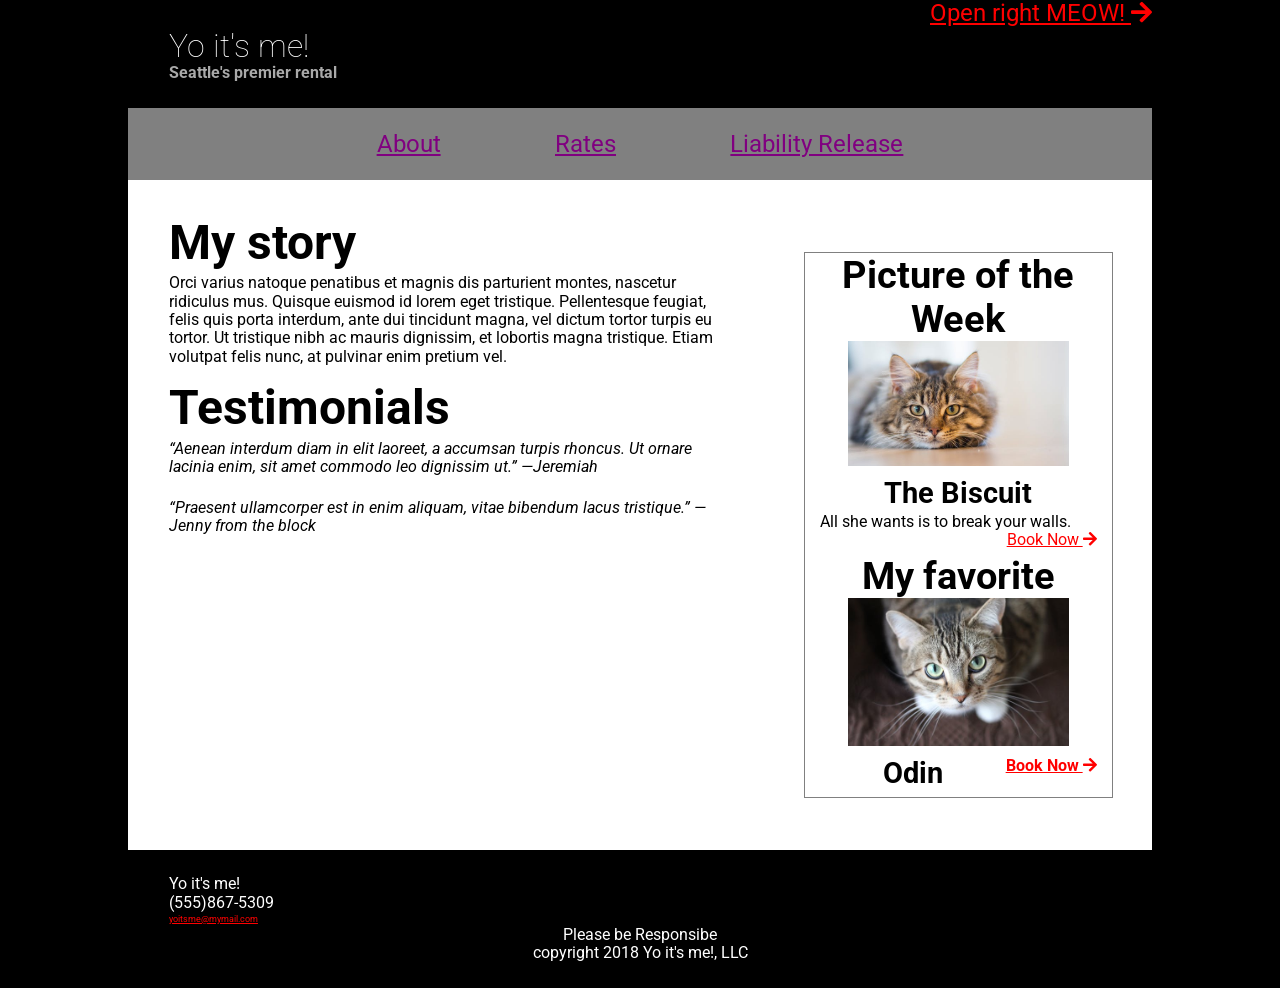
<file: index.html>
<!DOCTYPE html>
<html lang="en">
<head>
  <title>Flexbox Practice</title>
  <link rel="stylesheet" href="https://use.fontawesome.com/releases/v5.0.10/css/all.css" integrity="sha384-+d0P83n9kaQMCwj8F4RJB66tzIwOKmrdb46+porD/OvrJ+37WqIM7UoBtwHO6Nlg" crossorigin="anonymous">
  <link href="https://fonts.googleapis.com/css?family=Roboto" rel="stylesheet">  
  <link rel="stylesheet" type="text/css" href="styles/normalize.css">
  <link rel="stylesheet" type="text/css" href="styles/base.css">
</head>
  
<body>
  <main>
    <header>
      <a href="#" class="right">Open right MEOW! <i class="fas fa-arrow-right"></i></a>
      <h1 class="clear">Yo it's me!</h1>
      <h6>Seattle's premier rental</h6>
      <nav>
        <a href="about.html">About</a> 
        <a href="rates.html">Rates</a>
        <a href="#">Liability Release</a>
      </nav>
    </header>
  
    <article class="container">
      <section class="item main clear"> 
        <h3>My story</h3>
        <p>
          Orci varius natoque penatibus et magnis dis parturient montes, nascetur ridiculus mus. Quisque euismod id lorem eget tristique. Pellentesque feugiat, felis quis porta interdum, ante dui tincidunt magna, vel dictum tortor turpis eu tortor. Ut tristique nibh ac mauris dignissim, et lobortis magna tristique. Etiam volutpat felis nunc, at pulvinar enim pretium vel.
        </p>
      </section>
      
      <section class="item main testimonials">
        <h3>Testimonials</h3>
        <p>&ldquo;Aenean interdum diam in elit laoreet, a accumsan turpis rhoncus. Ut ornare lacinia enim, sit amet commodo leo dignissim ut.&rdquo; &mdash;Jeremiah</p>
        <p>&ldquo;Praesent ullamcorper est in enim aliquam, vitae bibendum lacus tristique.&rdquo; &mdash;Jenny from the block</p>
      </section>      
    
      <aside>
          <section class="clear">
            <h4>Picture of the Week</h4>
            <img src="images/pexels-photo-126407.jpeg" alt="Random image photo cred: http://lorempixel.com/400/200" />
            <h5>The Biscuit</h5>
            <p>All she wants is to break your walls.<a href="#">Book Now <i class="fas fa-arrow-right"></i></a></p>
          </section>
        
          <section>
            <h4>My favorite</h4>
            <img src="images/pexels-photo.jpg" alt="Random image photo cred: http://lorempixel.com/400/200" />
            <h5>Odin<a href="#">Book Now <i class="fas fa-arrow-right"></i></a></h5>
          </section>
        </aside>
      </article>
  </main>
  <footer>
    <section>
      <p>Yo it's me!</p>
      <p>(555)867-5309</p>
      <a href="#">yoitsme@mymail.com</a>
    </section>
    <section>
      <p>Please be Responsibe</p>
      <p>copyright 2018 Yo it's me!, LLC</p>
    </section>
  </footer>
</body>
</html>
</file>
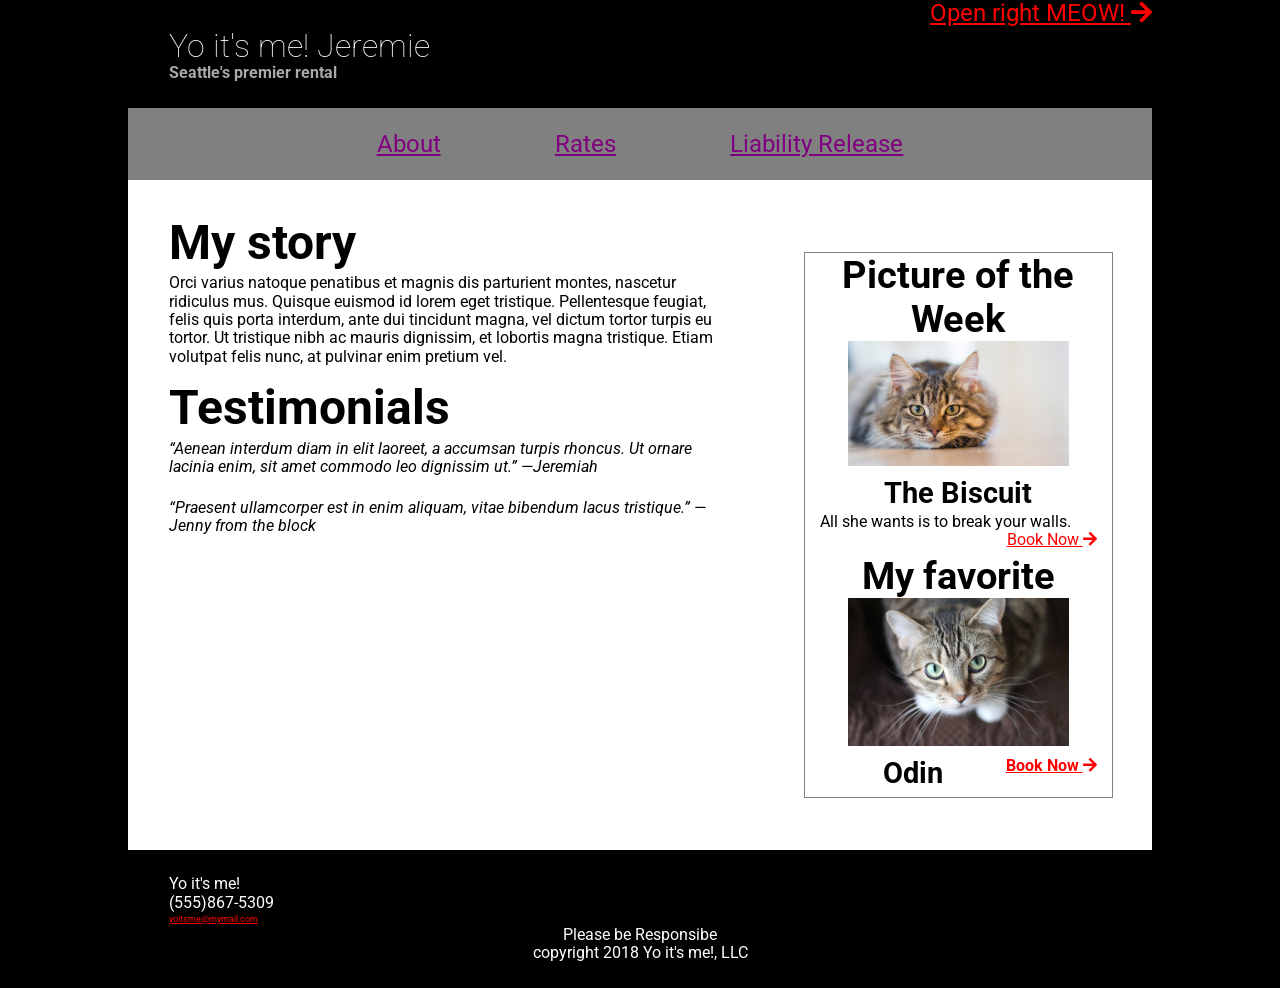
<file: about.html>
<!DOCTYPE html>
<html lang="en">
<head>
  <title>Flexbox Practice</title>
  <link rel="stylesheet" href="https://use.fontawesome.com/releases/v5.0.10/css/all.css" integrity="sha384-+d0P83n9kaQMCwj8F4RJB66tzIwOKmrdb46+porD/OvrJ+37WqIM7UoBtwHO6Nlg" crossorigin="anonymous">
  <link href="https://fonts.googleapis.com/css?family=Roboto" rel="stylesheet">  
  <link rel="stylesheet" type="text/css" href="styles/normalize.css">
  <link rel="stylesheet" type="text/css" href="styles/base.css">
</head>
  
<body>
  <main>
    <header>
      <a href="#" class="right">Open right MEOW! <i class="fas fa-arrow-right"></i></a>
      <h1 class="clear">Yo it's me! Jeremie</h1>
      <h6>Seattle's premier rental</h6>
      <nav>
        <a href="about.html">About</a> 
        <a href="rates.html">Rates</a>
        <a href="#">Liability Release</a>
      </nav>
    </header>
  
    <article class="container">
      <section class="item main clear"> 
        <h3>My story</h3>
        <p>
          Orci varius natoque penatibus et magnis dis parturient montes, nascetur ridiculus mus. Quisque euismod id lorem eget tristique. Pellentesque feugiat, felis quis porta interdum, ante dui tincidunt magna, vel dictum tortor turpis eu tortor. Ut tristique nibh ac mauris dignissim, et lobortis magna tristique. Etiam volutpat felis nunc, at pulvinar enim pretium vel.
        </p>
      </section>
      
      <section class="item main testimonials">
        <h3>Testimonials</h3>
        <p>&ldquo;Aenean interdum diam in elit laoreet, a accumsan turpis rhoncus. Ut ornare lacinia enim, sit amet commodo leo dignissim ut.&rdquo; &mdash;Jeremiah</p>
        <p>&ldquo;Praesent ullamcorper est in enim aliquam, vitae bibendum lacus tristique.&rdquo; &mdash;Jenny from the block</p>
      </section>      
    
      <aside>
          <section class="clear">
            <h4>Picture of the Week</h4>
            <img src="images/pexels-photo-126407.jpeg" alt="Random image photo cred: http://lorempixel.com/400/200" />
            <h5>The Biscuit</h5>
            <p>All she wants is to break your walls.<a href="#">Book Now <i class="fas fa-arrow-right"></i></a></p>
          </section>
        
          <section>
            <h4>My favorite</h4>
            <img src="images/pexels-photo.jpg" alt="Random image photo cred: http://lorempixel.com/400/200" />
            <h5>Odin<a href="#">Book Now <i class="fas fa-arrow-right"></i></a></h5>
          </section>
        </aside>
      </article>
  </main>
  <footer>
    <section>
      <p>Yo it's me!</p>
      <p>(555)867-5309</p>
      <a href="#">yoitsme@mymail.com</a>
    </section>
    <section>
      <p>Please be Responsibe</p>
      <p>copyright 2018 Yo it's me!, LLC</p>
    </section>
  </footer>
</body>
</html>
</file>
<file: styles/base.css>
* {
  margin:0;
  padding:0;
}


body {
  font-family: 'Roboto', sans-serif; 
  background-color:black;
  font-size:3em;
}

.clear {
  clear:both;
}
h3 {
  font-size:1em;
  padding:.25rem 0;
}
p {
  font-size:1rem;
}

main {
  width:80%;
  margin:0 auto;
}

header a.right, aside section a  {
  font-size: .5em;
  float:right;
  color:red;
}

header h1 {
  color:white;
  font-size:2rem;
  font-family: 'Roboto', sans-serif;  
  font-weight:lighter;
  margin:0 auto 0 4%;
}

header h6 {
  color:darkgray;
  font-size:1rem;
  margin:0 auto 2.5% 4%;
}

nav {
  background-color:gray;
  height:1.5em;
  text-align:center;
  margin:0 auto;
}

nav a:link, nav a:active, nav a:hover, nav a:visited {
  font-size: .5em;
  width:auto;    
  display:inline-flex;
  flex: row;
  padding:.25% 5%;
  color:purple;
}

.container {
  background-color:white;
  margin-top:0;
  padding:3% 0 5%;
}

.main {
  margin: auto 7% 1% 4%;
  float:left;
}

article .main {
  width:55%;
  flex-flow: column;
  order: 1;
}
.testimonials p {
  font-style:italic;
  margin-bottom:4%;
}


aside {
  width:30%;
  display:flex;
  flex-flow:column;
  order: 2;
  border:1px solid grey;
  
  margin-top:4%
}
aside section {
  width:90%;
  margin:0 auto 1.5% auto;
  
}
aside section h4, aside section h5 {
  text-align:center;
}

aside section h4 {
  font-size:.8em;
}
aside section h5 {
  font-size:.6em;
  margin-bottom:1%;
}
aside img {
  width:80%;
  margin-left: 10%;
}
aside section a {
  text-align:right;
  font-size:1rem;
}

footer {
  width:80%;
  margin:2% auto;
  color:white;
  font-size:.75rem;
}
footer section {
  width:100%;
  margin-left:4%;
}
footer section:nth-of-type(2) {
  text-align:center;
  font-size:.75rem;
  margin:0;
}
footer a {
  font-size: .75em;
  color:red;
}
</file>
